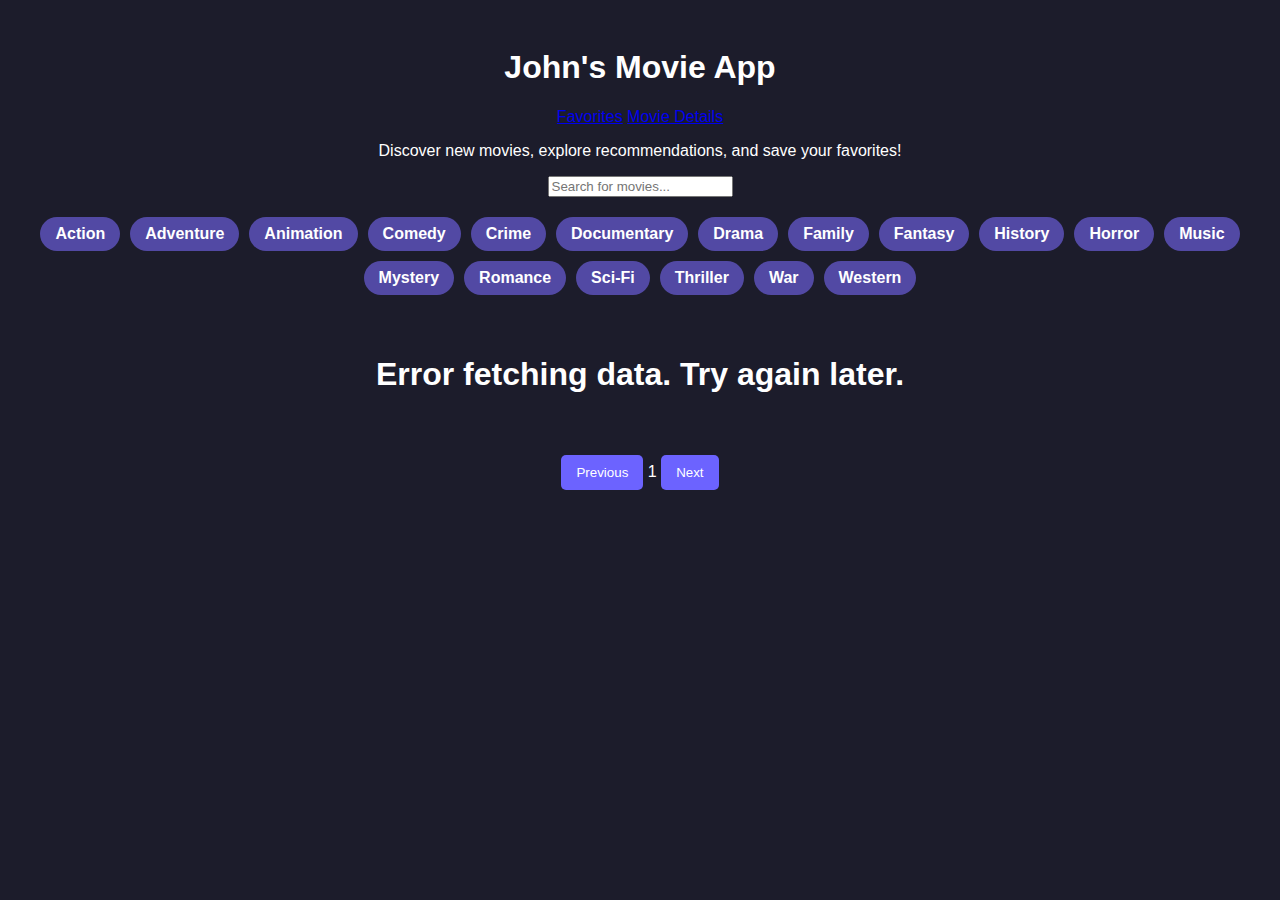
<file: index.html>
<!DOCTYPE html>
<html lang="en">
<head>
    <meta charset="UTF-8">
    <meta name="viewport" content="width=device-width, initial-scale=1.0">
    <title>johns cyber Recommendation App</title>
    <link rel="stylesheet" href="styles.css">
    <script src="script.js" defer></script> 
</head>
<body>
    <h1>John's Movie App</h1>
    
    <nav>
        <a href="favorites.html" class="nav-link"> Favorites</a>
        <a href="movie-details.html" class="nav-link"> Movie Details</a>
    </nav>

    <p>Discover new movies, explore recommendations, and save your favorites!</p>

    <form id="form">
        <input type="text" id="search" placeholder="Search for movies...">
    </form>

    <div id="tags"></div>

    <div id="main"></div>

    <div id="pagination">
        <button id="prev">Previous</button>
        <span id="current">1</span>
        <button id="next">Next</button>
    </div>
</body>
</html>
</file>
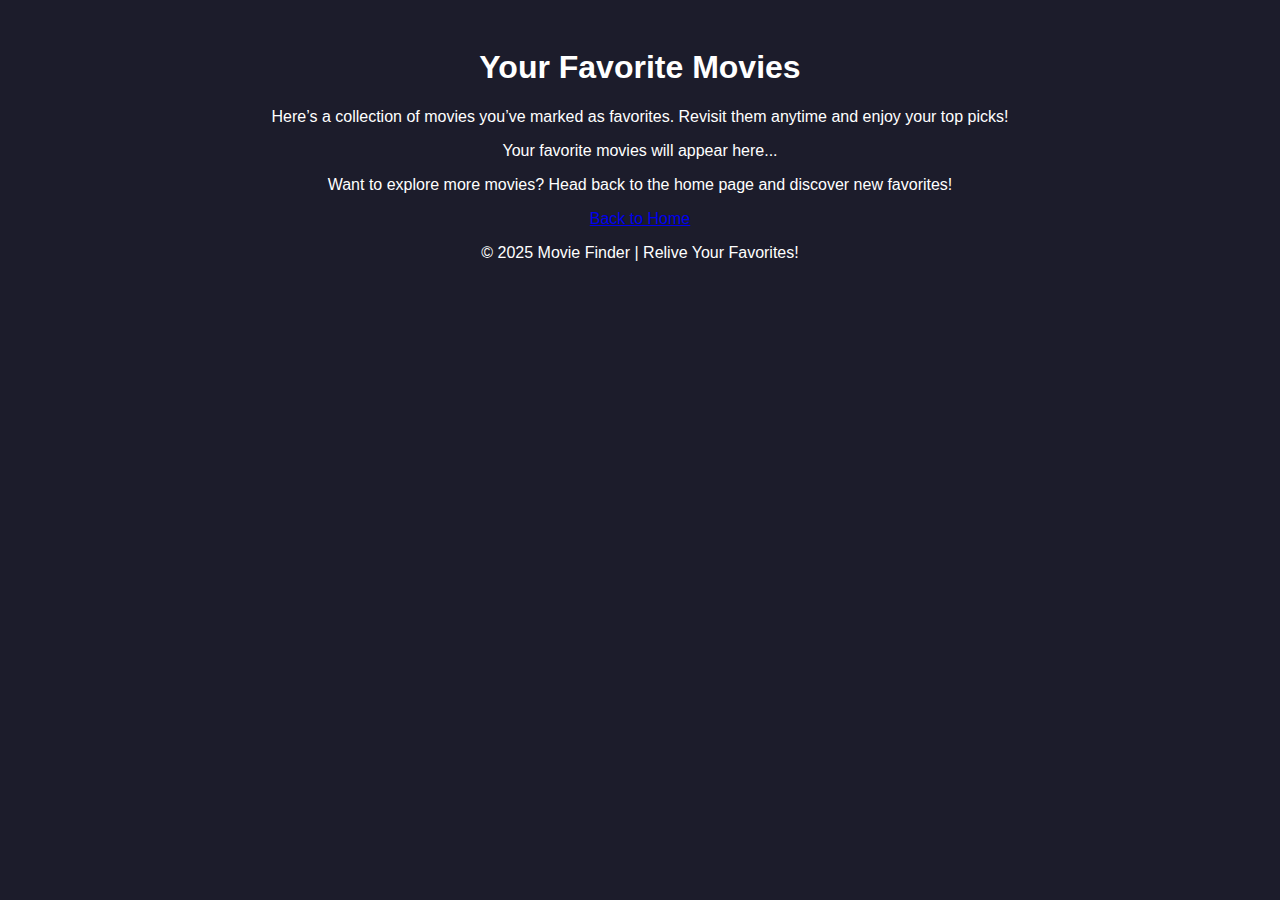
<file: favorites.html>
<!DOCTYPE html>
<html lang="en">
<head>
    <meta charset="UTF-8">
    <meta name="viewport" content="width=device-width, initial-scale=1.0">
    <title>Favorites</title>
    <link rel="stylesheet" href="styles.css">
</head>
<body>

    <h1>Your Favorite Movies</h1>

    <p>Here’s a collection of movies you’ve marked as favorites. Revisit them anytime and enjoy your top picks!</p>

    <div id="favoritesList" class="movie-container">
        <p>Your favorite movies will appear here...</p>
    </div>

    <p>Want to explore more movies? Head back to the home page and discover new favorites!</p>

    <a href="index.html" class="back-button">Back to Home</a>

    <footer>
        <p>&copy; 2025 Movie Finder | Relive Your Favorites!</p>
    </footer>

    <script src="script.js"></script>
</body>
</html>
</file>
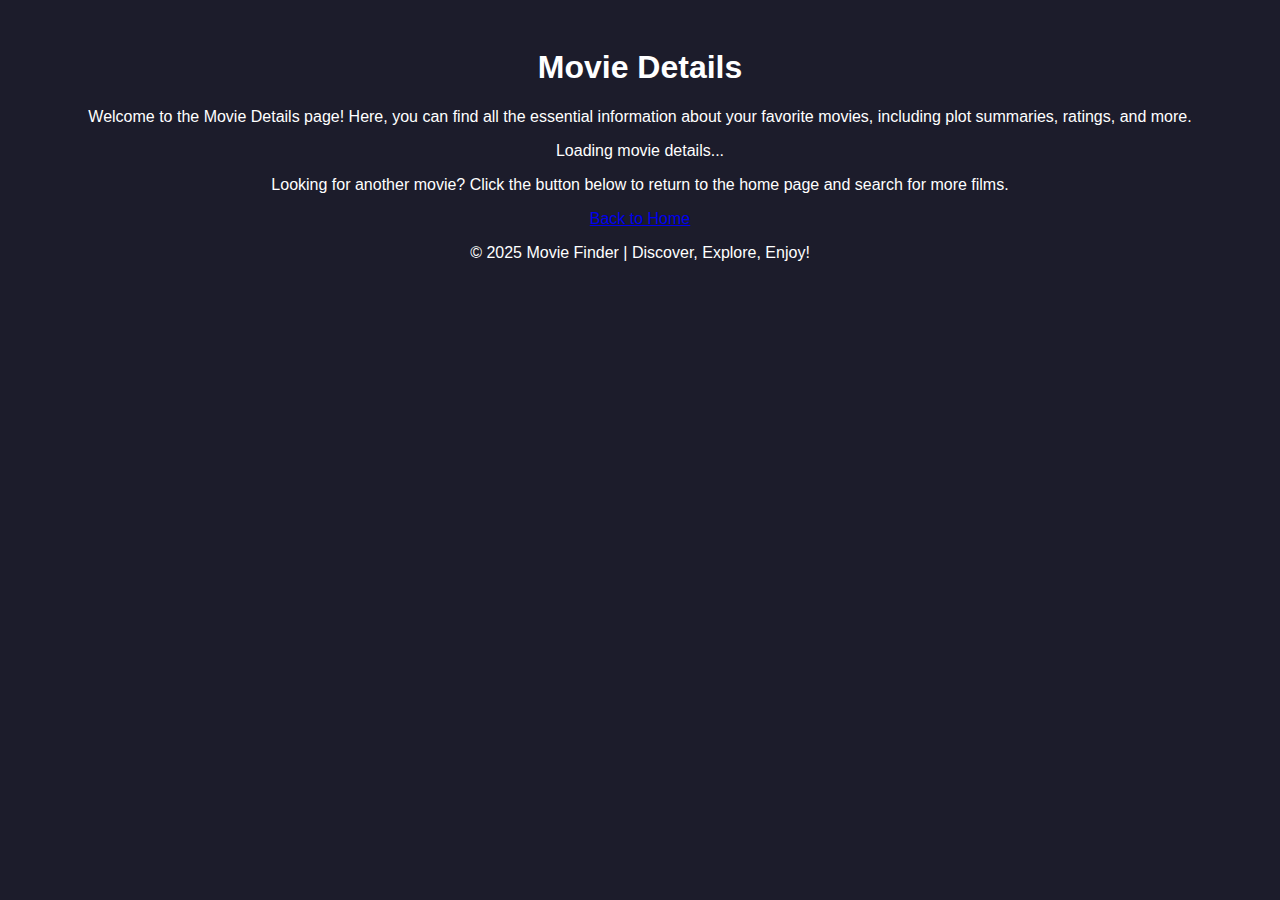
<file: movie-details.html>
<!DOCTYPE html>
<html lang="en">
<head>
    <meta charset="UTF-8">
    <meta name="viewport" content="width=device-width, initial-scale=1.0">
    <title>Movie Details</title>
    <link rel="stylesheet" href="styles.css">
</head>
<body>

    <h1>Movie Details</h1>

    <p>Welcome to the Movie Details page! Here, you can find all the essential information about your favorite movies, including plot summaries, ratings, and more.</p>

    <div id="movieDetails" class="movie-container">
        <p>Loading movie details...</p>
    </div>

    <p>Looking for another movie? Click the button below to return to the home page and search for more films.</p>

    <a href="index.html" class="back-button">Back to Home</a>

    <footer>
        <p>&copy; 2025 Movie Finder | Discover, Explore, Enjoy!</p>
    </footer>

    <script src="script.js"></script>
</body>
</html>
</file>
<file: styles.css>
/* General Page Styling */
body {
    background-color: #1c1c2b;
    color: white;
    font-family: Arial, sans-serif;
    text-align: center;
    padding: 20px;
}

/* Movie Container */
#main {
    display: flex;
    flex-wrap: wrap;
    justify-content: center; /* Center movies */
    gap: 20px; /* Space between movies */
    padding: 20px;
}

/* Movie Card */
.movie {
    background: #333;
    color: white;
    margin: 10px;
    padding: 10px;
    width: 250px;
    border-radius: 10px;
    box-shadow: 0px 4px 10px rgba(255, 255, 255, 0.1);
    transition: transform 0.3s ease-in-out;
}

.movie:hover {
    transform: scale(1.05);
}

/* Movie Image */
.movie img {
    width: 100%;
    border-radius: 10px;
}

/* Movie Info */
.movie-info {
    display: flex;
    justify-content: space-between;
    align-items: center;
    padding: 10px 0;
}

.movie-info h3 {
    font-size: 16px;
}

.movie-info span {
    background: #ffcc00;
    color: black;
    padding: 5px 10px;
    border-radius: 5px;
    font-weight: bold;
}

/* Overview */
.overview {
    font-size: 14px;
    padding: 10px;
    text-align: left;
}

/* Genre Tags */
#tags {
    display: flex;
    flex-wrap: wrap;
    justify-content: center;
    gap: 10px;
    margin-bottom: 20px;
}

.tag {
    padding: 8px 15px;
    background: #5249a4;
    color: white;
    font-weight: bold;
    border-radius: 20px;
    cursor: pointer;
    transition: background 0.3s;
}

.tag:hover {
    background: #6c63ff;
}

.highlight {
    background: orange;
}

/* Pagination */
#pagination {
    margin-top: 20px;
}

button {
    padding: 10px 15px;
    cursor: pointer;
    background: #6c63ff;
    color: white;
    border: none;
    border-radius: 5px;
    transition: background 0.3s;
}

button:hover {
    background: #5249a4;
}
/* Search Bar */
#search {
    margin-bottom: 20px;
}
</file>
